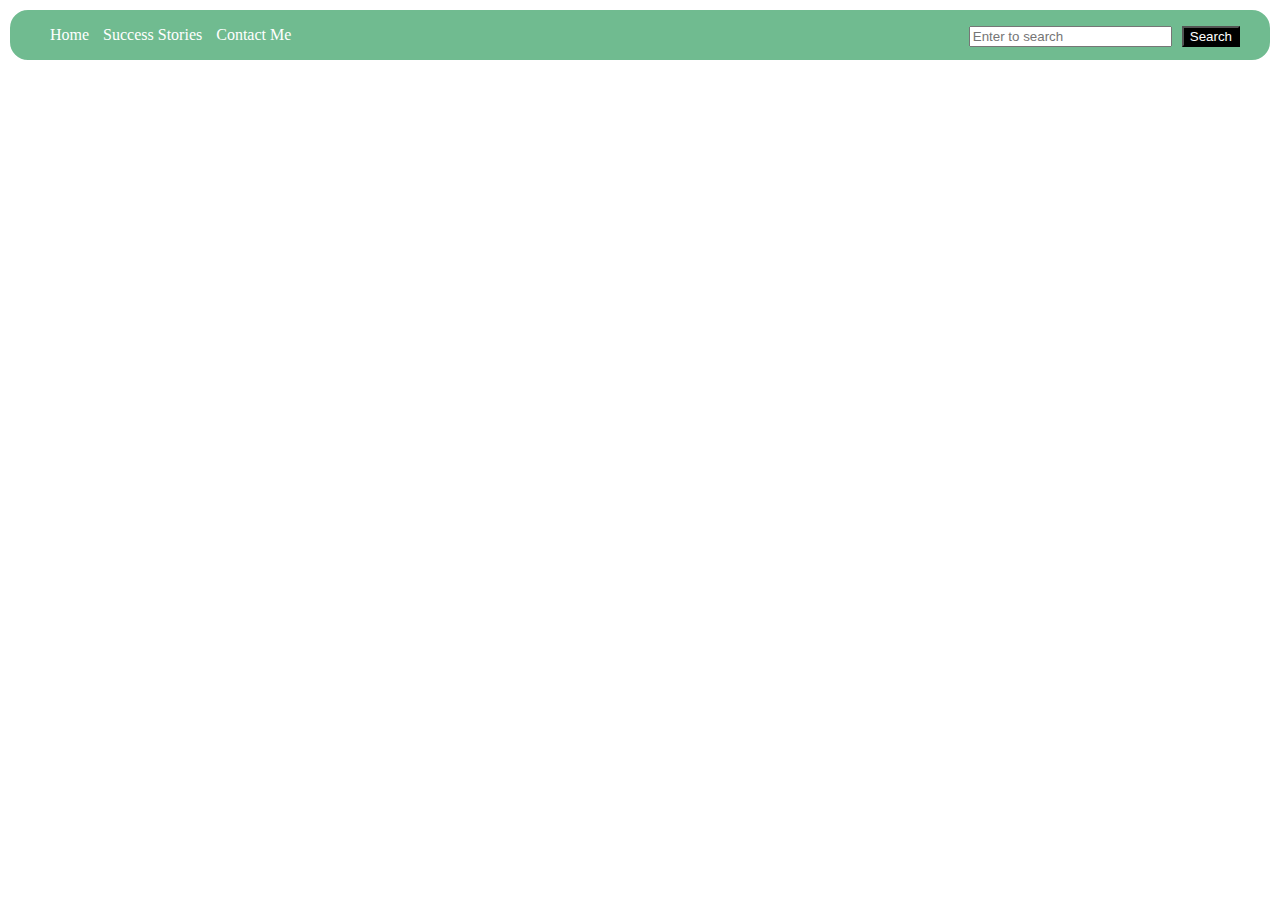
<file: index.html>
<!DOCTYPE html>
<html lang="en">
<head>
    <meta charset="UTF-8">
    <meta name="viewport" content="width=device-width, initial-scale=1.0">
    <link rel="stylesheet" href="style.css">
    <title>Document</title>
</head>
<body>
    <div class="container">
        <nav class="navbar">
            <ul class="ola">
                <li class="ulc" id="Home">Home</li>
                <li class="ulc" id="Success">Success Stories</li>
                <li class="ulc" id="contact">Contact Me</li>
                <button type="submit" class="ulc" id="btn1">Search</button>
                <input type="search" placeholder="Enter to search" id="sb" class="ulc">

               
            </ul>
           
        </nav>
    </div>
</body>
</html>
</file>
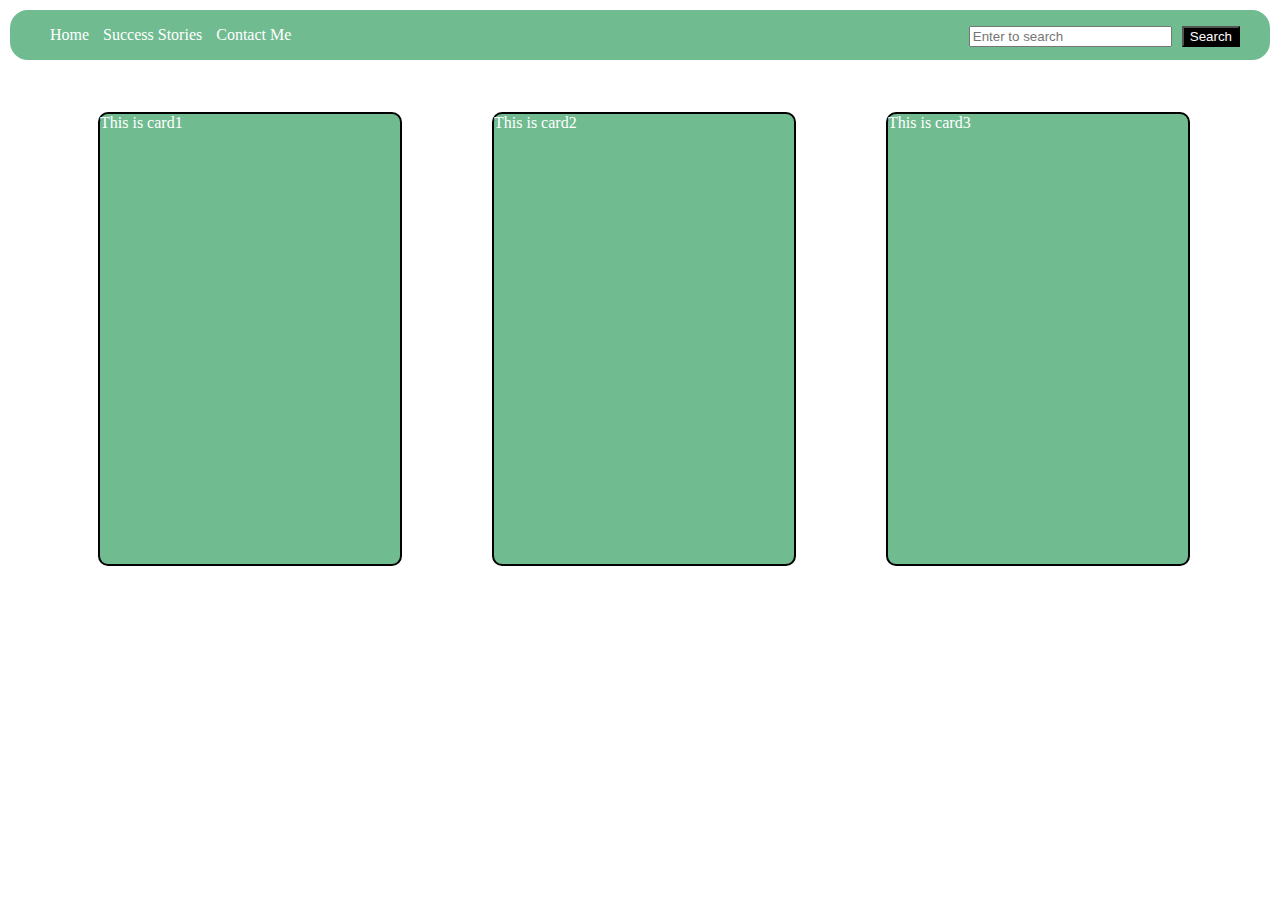
<file: success.html>
<!DOCTYPE html>
<html lang="en">
<head>
    <meta charset="UTF-8">
    <meta name="viewport" content="width=device-width, initial-scale=1.0">
    <link rel="stylesheet" href="style.css">
    <title>Document</title>
</head>
<body>
    <div class="container">
        <nav class="navbar">
            <ul class="ola">
                <li class="ulc" id="Home"><a href="index.html" class="ss">Home</a></li>
                <li class="ulc" id="Success"><a href="success.html" class="ss">Success Stories</a></li>
                <li class="ulc" id="contact">Contact Me</li>
                <button type="submit" class="ulc" id="btn1">Search</button>
                <input type="search" placeholder="Enter to search" id="sb" class="ulc">     
            </ul>
        </nav>
        <div class="card">
            <div class="c1" id="cc1">This is card1</div>
            <div class="c1" id="cc2">This is card2</div>
            <div class="c1" id="cc3">This is card3</div>
           </div>

    </div>


</body>
</html>
</file>
<file: style.css>
.navbar{
   border: 2px solid white;
    border-radius: 20px;
    color: #fff;
    background-color: rgb(112, 187, 144);
}
.ss{
    text-decoration: none;
    color: #fff;
}
.ss:hover{
    color: black;
}
.ulc{
    display: inline;
}
.ulc:hover{
    cursor: pointer;
    color: black;
}
#Success{
    padding-right: 10px;
    padding-left: 10px;
}
#sb{
    padding-right: 20px;
    margin-right: 10px;
    float: right;
    cursor: auto;
}
#btn1{
    float: right;
    margin-right: 30px;
    cursor: auto;
    color: #fff;
    background-color: black;
}
#btn1:hover{
    color: black;
    background-color: #fff;
}
.body
{
    background-color: rgb(112, 187, 144);
    margin-top: 100px;
    height: 300px;
}
.cls:hover{
    cursor: pointer;
}
.spr:hover , .bspr:hover{
    cursor: pointer;
}
.spr{
    padding-top: 100px;
    padding-left: 150px;
    color: #fff;
    font-size: 50px;
    font-weight: bolder;
    list-style-type: none;
}
.bspr
{
    color:#fff;
    padding-left: 150px;
    margin-top: 0px;
    font-size: 20px;
    font-weight: normal;
    list-style-type: none;
}
.im{
    
    float:right;
    margin-top: -200px;
    padding-right: 70px;
    border-radius: 50px;
}
.imm{
    float: right;
    margin-top: -250px;
    padding-right: 50px;
    border-radius: 50px;
}
.pr{
    color: #fff;
    margin-left: 20px;
    padding-left: 70px;
}
.card{
    display: flex;
    flex-wrap: nowrap;
}
.c1{
    width: 300px;
    height: 450px;
    margin-top: 50PX;
    border: 2px solid black;
    background-color: rgb(112, 187, 144);
    border-radius: 10px;
    color: white;
    margin-left: 90px;
}
.c1:hover{
    background-color: rgb(39, 90, 73);
}
</file>
